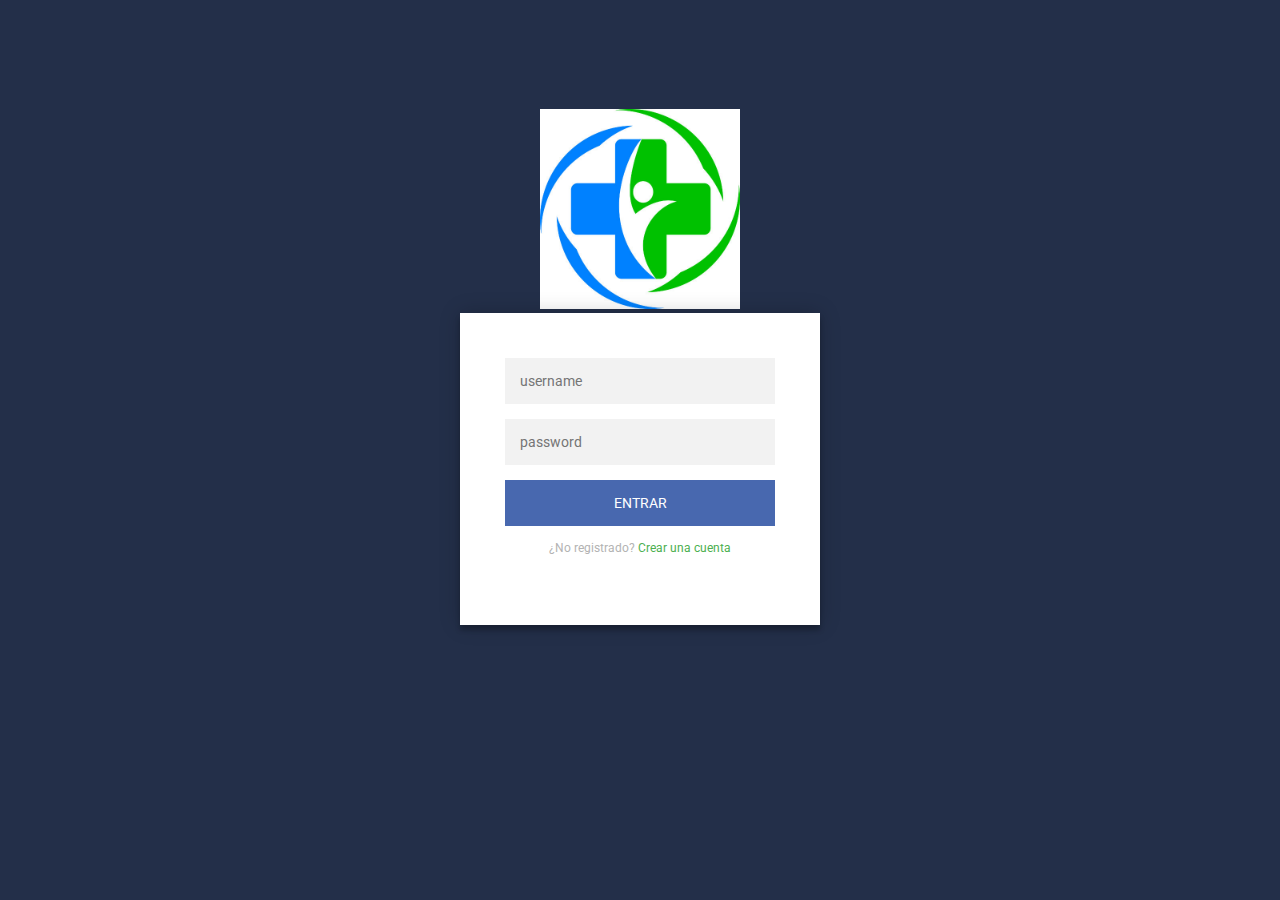
<file: web/index.html>
<!DOCTYPE html>
<html>
    <head>
        <title>TODO supply a title</title>
        <meta charset="UTF-8">
        <meta name="viewport" content="width=device-width, initial-scale=1.0">
        <link href="publico/login.css" rel="stylesheet" />
        <script defer src="publico/access.js"></script>
    </head>
    <body>

        <div class="login-page">
            <img src="publico/medical-logo.jpg" width="200"/>
            <div class="form">
                <div class="register-form" id="register-userPnl">
                    <input type="text" placeholder="name" id="userRegister"/>
                    <input type="password" placeholder="password" id="passwordRegister"/>
                    <input type="text" placeholder="email address" id="emailRegister"/>
                    <button id="registerBtn">Registrarse</button>
                    
                    <p class="message">Registrado? <a id="login-user">Ingresar</a></p>
                </div>
                <form class="login-form" id="login-userPnl" action="Login" method="get">
                    <input type="text" placeholder="username" name="username"/>
                    <input type="password" placeholder="password" name="password"/>
                    
                    <button class="btn btn-lg btn-primary btn-block btn-signin" type="submit" id="btnVerificar" >Entrar</button>
                    <p class="message">¿No registrado? <a id="register-user">Crear una cuenta</a></p>
                </form>
                <div id="serverMsg"></div>
                <div id="OkMsg"></div>
            </div>
        </div>
    </body>
</html>
</file>
<file: web/publico/login.css>
@import url(https://fonts.googleapis.com/css?family=Roboto:300);

.login-page {
  width: 360px;
  padding: 8% 0 0;
  margin: auto;
  text-align: center;
}
.form {
  position: relative;
  z-index: 1;
  background: #FFFFFF;
  max-width: 360px;
  margin: 0 auto 100px;
  padding: 45px;
  text-align: center;
  box-shadow: 0 0 20px 0 rgba(0, 0, 0, 0.2), 0 5px 5px 0 rgba(0, 0, 0, 0.24);
}
.form input {
  font-family: "Roboto", sans-serif;
  outline: 0;
  background: #f2f2f2;
  width: 100%;
  border: 0;
  margin: 0 0 15px;
  padding: 15px;
  box-sizing: border-box;
  font-size: 14px;
}
.form button {
  font-family: "Roboto", sans-serif;
  text-transform: uppercase;
  outline: 0;
  background: #4868af;
  width: 100%;
  border: 0;
  padding: 15px;
  color: #FFFFFF;
  font-size: 14px;
  -webkit-transition: all 0.3 ease;
  transition: all 0.3 ease;
  cursor: pointer;
}
.form button:hover,.form button:active,.form button:focus {
  background: #4077f1;
}
.form .message {
  margin: 15px 0 0;
  color: #b3b3b3;
  font-size: 12px;
}
.form .message a {
  color: #4CAF50;
  text-decoration: none;
}
.form .register-form {
/*  display: none;*/
}
.container {
  position: relative;
  z-index: 1;
  max-width: 300px;
  margin: 0 auto;
}
.container:before, .container:after {
  content: "";
  display: block;
  clear: both;
}
.container .info {
  margin: 50px auto;
  text-align: center;
}
.container .info h1 {
  margin: 0 0 15px;
  padding: 0;
  font-size: 36px;
  font-weight: 300;
  color: #1a1a1a;
}
.container .info span {
  color: #4d4d4d;
  font-size: 12px;
}
.container .info span a {
  color: #000000;
  text-decoration: none;
}
.container .info span .fa {
  color: #EF3B3A;
}
body {
  background: #232f49; /* fallback for old browsers */
  background-color: #232f49;
  font-family: "Roboto", sans-serif;
  -webkit-font-smoothing: antialiased;
  -moz-osx-font-smoothing: grayscale;      
}

.hide {
    display: none;
}

.show {
    display: block;
}

#serverMsg {
    margin-top: 25px;
}
</file>
